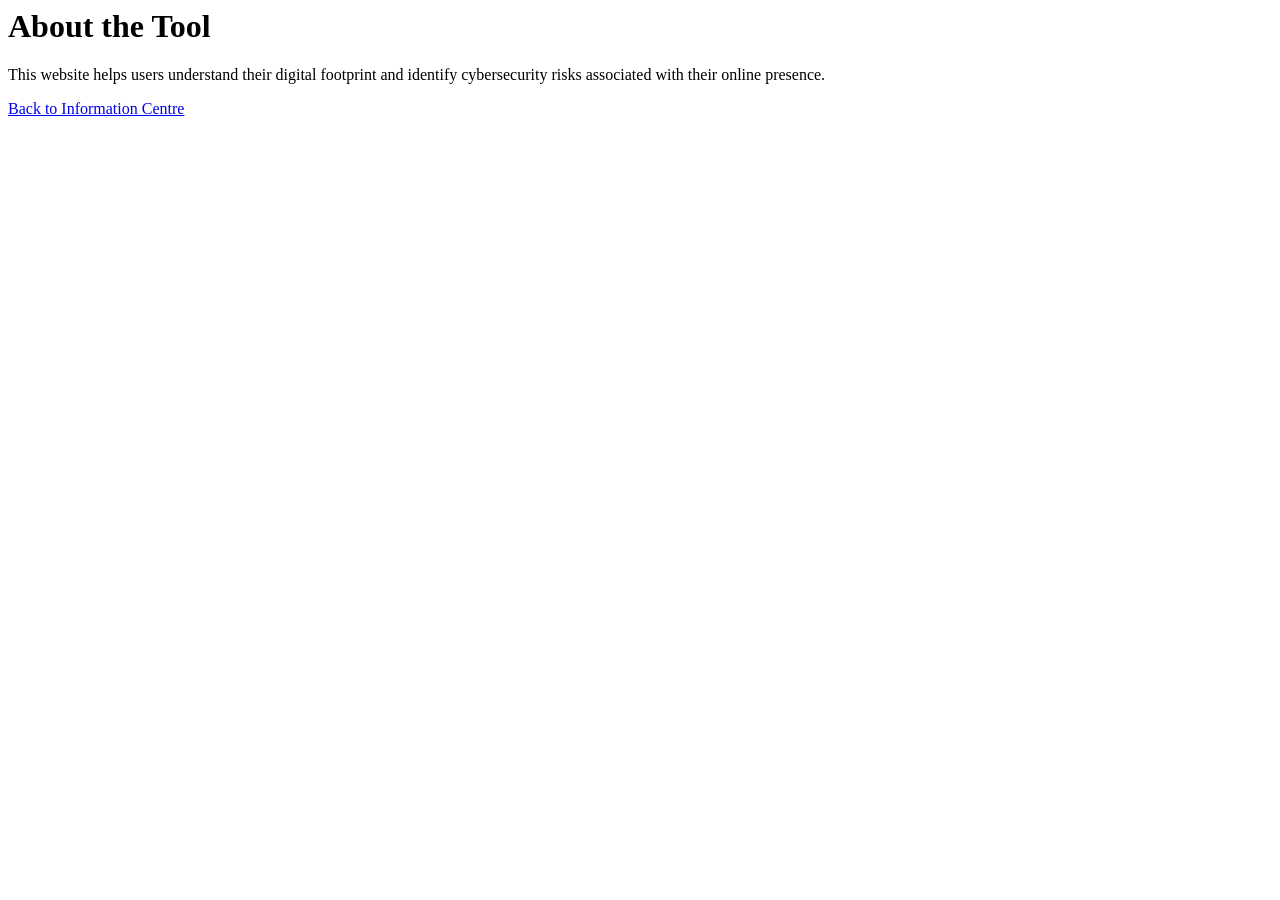
<file: home/templates/home/readmore1.html>
</head>

<body>

    <h1>About the Tool</h1>

    <p>
        This website helps users understand their digital footprint and
        identify cybersecurity risks associated with their online presence.
    </p>

   
    <a href="{% url 'home:information-centre' %}">Back to Information Centre</a>

</body>

</html>
</file>
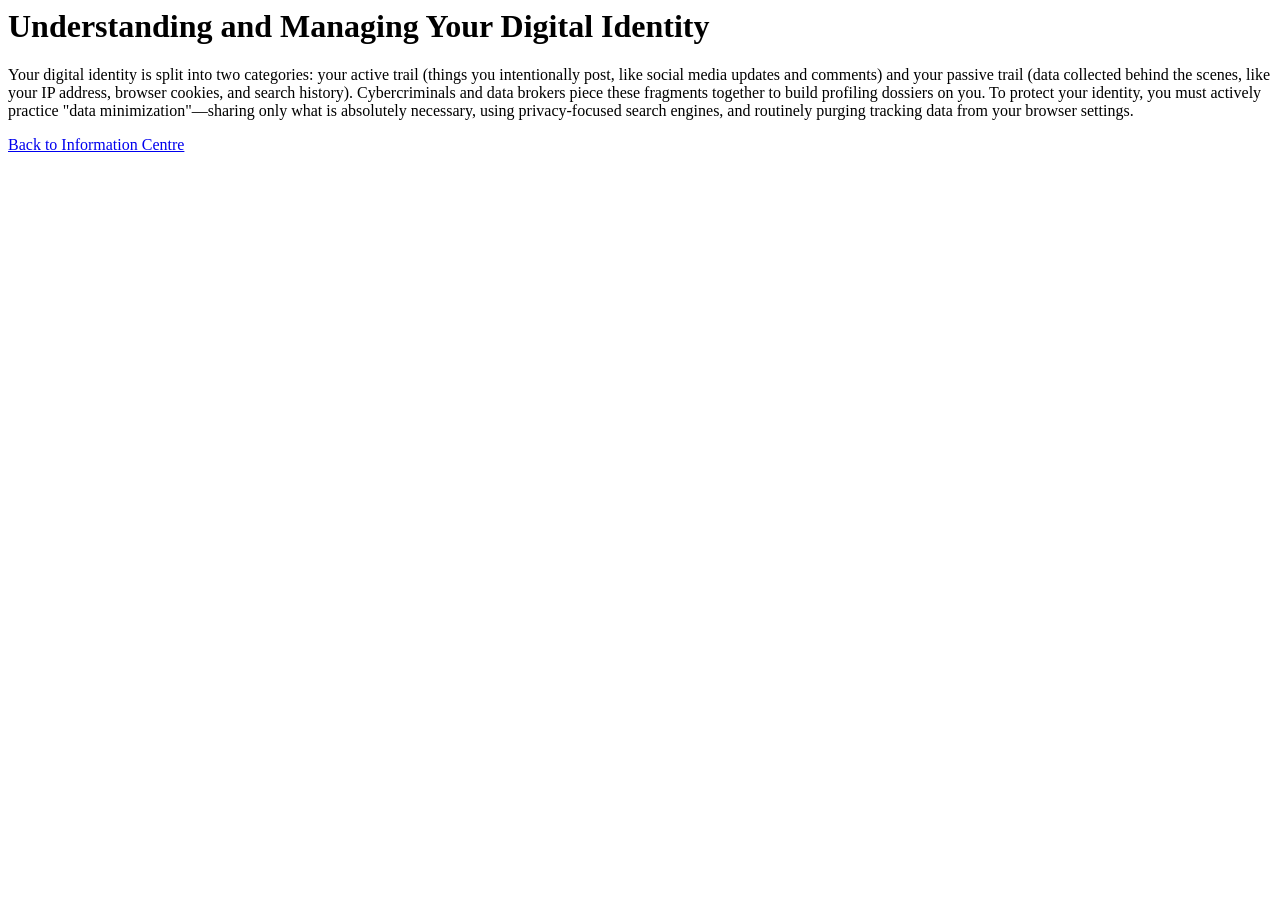
<file: home/templates/home/readmore2.html>
</head>
<body>
    <h1>Understanding and Managing Your Digital Identity</h1>
    <p>Your digital identity is split into two categories: your active trail (things you intentionally post, like social media updates and comments) and your passive trail (data collected behind the scenes, like your IP address, browser cookies, and search history). Cybercriminals and data brokers piece these fragments together to build profiling dossiers on you. To protect your identity, you must actively practice "data minimization"—sharing only what is absolutely necessary, using privacy-focused search engines, and routinely purging tracking data from your browser settings.</p>
    <a href="{% url 'home:information-centre' %}">Back to Information Centre</a>
</body>
</html>
</file>
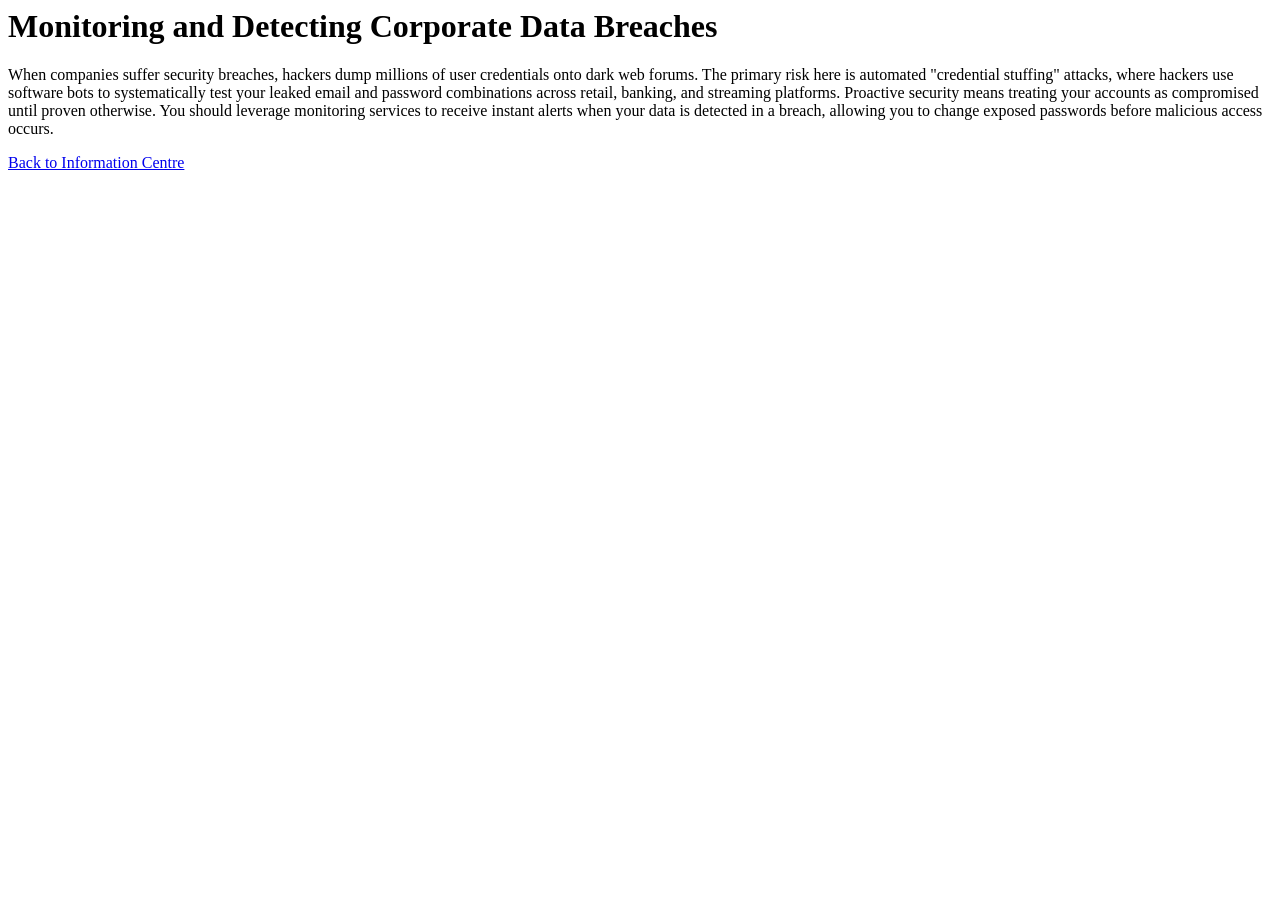
<file: home/templates/home/readmore3.html>
</head>
<body>
    <h1>Monitoring and Detecting Corporate Data Breaches</h1>
    <p>When companies suffer security breaches, hackers dump millions of user credentials onto dark web forums. The primary risk here is automated "credential stuffing" attacks, where hackers use software bots to systematically test your leaked email and password combinations across retail, banking, and streaming platforms. Proactive security means treating your accounts as compromised until proven otherwise. You should leverage monitoring services to receive instant alerts when your data is detected in a breach, allowing you to change exposed passwords before malicious access occurs.</p>
    
    <a href="{% url 'home:information-centre' %}">Back to Information Centre</a>
</body>
</html>
</file>
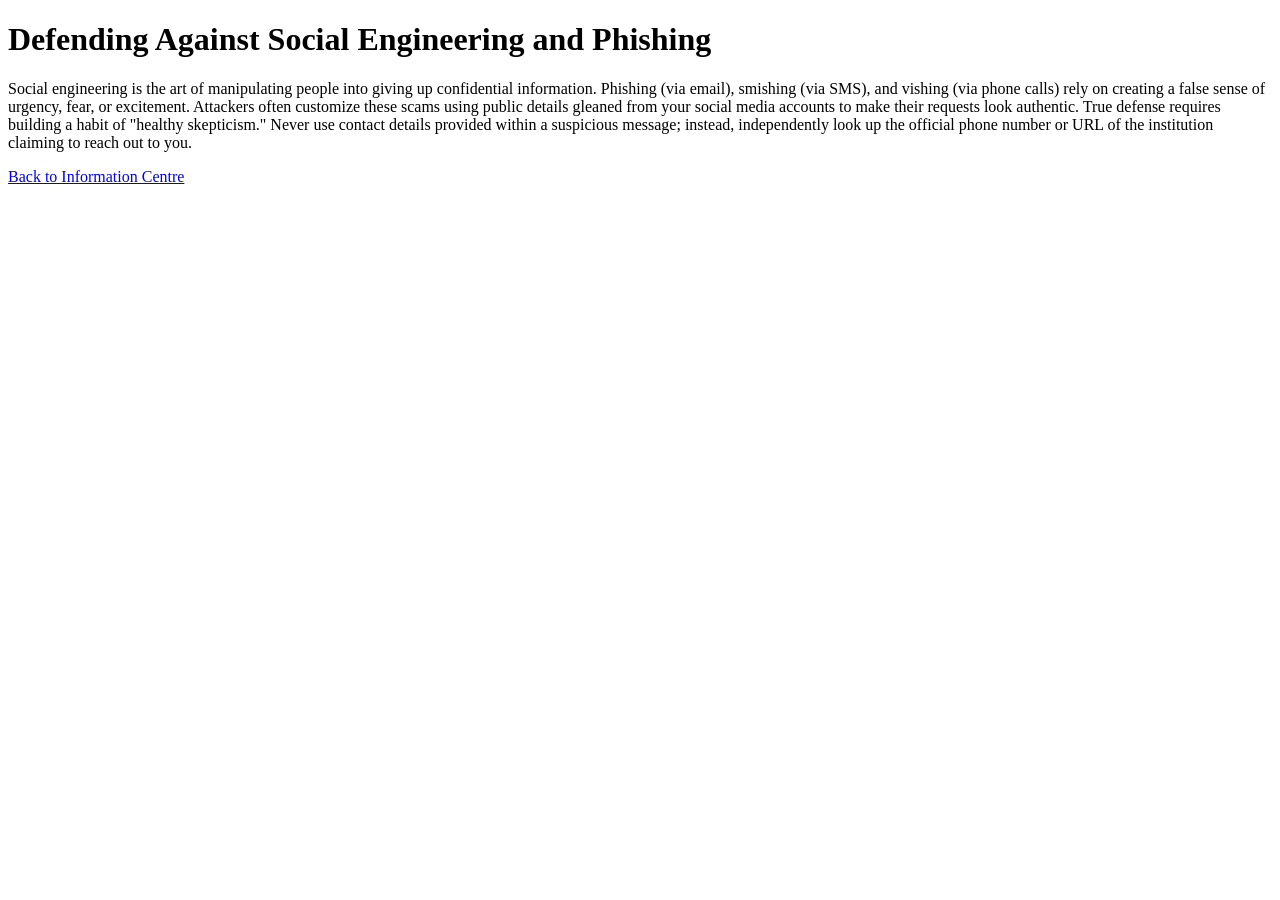
<file: home/templates/home/readmore4.html>
<!DOCTYPE html>
<html lang="en">
<head>
    <meta charset="UTF-8">
    <title>Section 4 Details</title>
</head>
<body>

    <h1>Defending Against Social Engineering and Phishing</h1>
    <p>
        Social engineering is the art of manipulating people into giving up confidential information. Phishing (via email), smishing (via SMS), and vishing (via phone calls) rely on creating a false sense of urgency, fear, or excitement. Attackers often customize these scams using public details gleaned from your social media accounts to make their requests look authentic. True defense requires building a habit of "healthy skepticism." Never use contact details provided within a suspicious message; instead, independently look up the official phone number or URL of the institution claiming to reach out to you.
    </p>

    
    <a href="{% url 'home:information-centre' %}">Back to Information Centre</a>

</body>
</html>
</file>
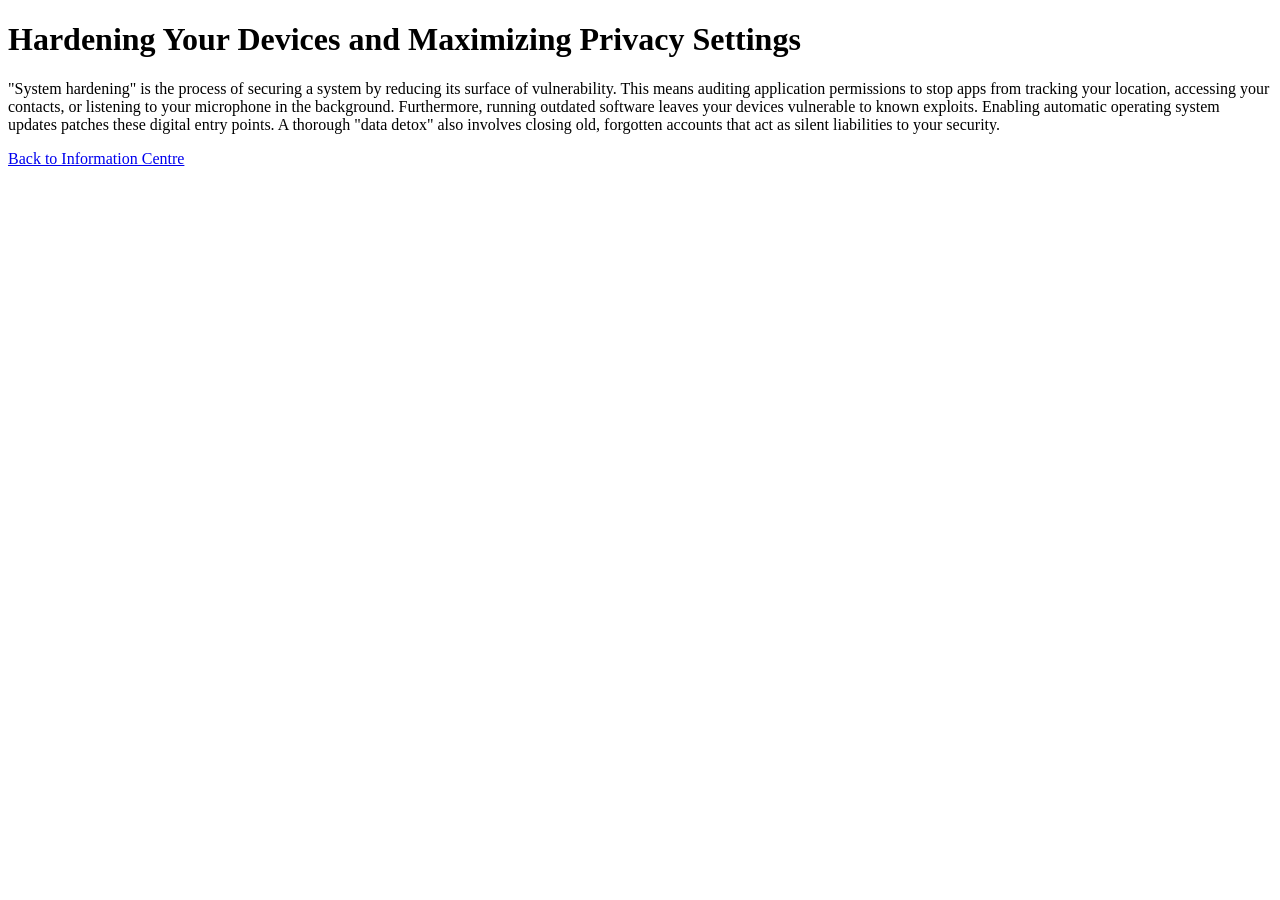
<file: home/templates/home/readmore5.html>
<!DOCTYPE html>
<html lang="en">
<head>
    <meta charset="UTF-8">
    <title>Section 4 Details</title>
</head>
<body>

    <h1>Hardening Your Devices and Maximizing Privacy Settings</h1>
    <p>
        "System hardening" is the process of securing a system by reducing its surface of vulnerability. This means auditing application permissions to stop apps from tracking your location, accessing your contacts, or listening to your microphone in the background. Furthermore, running outdated software leaves your devices vulnerable to known exploits. Enabling automatic operating system updates patches these digital entry points. A thorough "data detox" also involves closing old, forgotten accounts that act as silent liabilities to your security.
    </p>

    
    <a href="{% url 'home:information-centre' %}">Back to Information Centre</a>

</body>
</html>
</file>
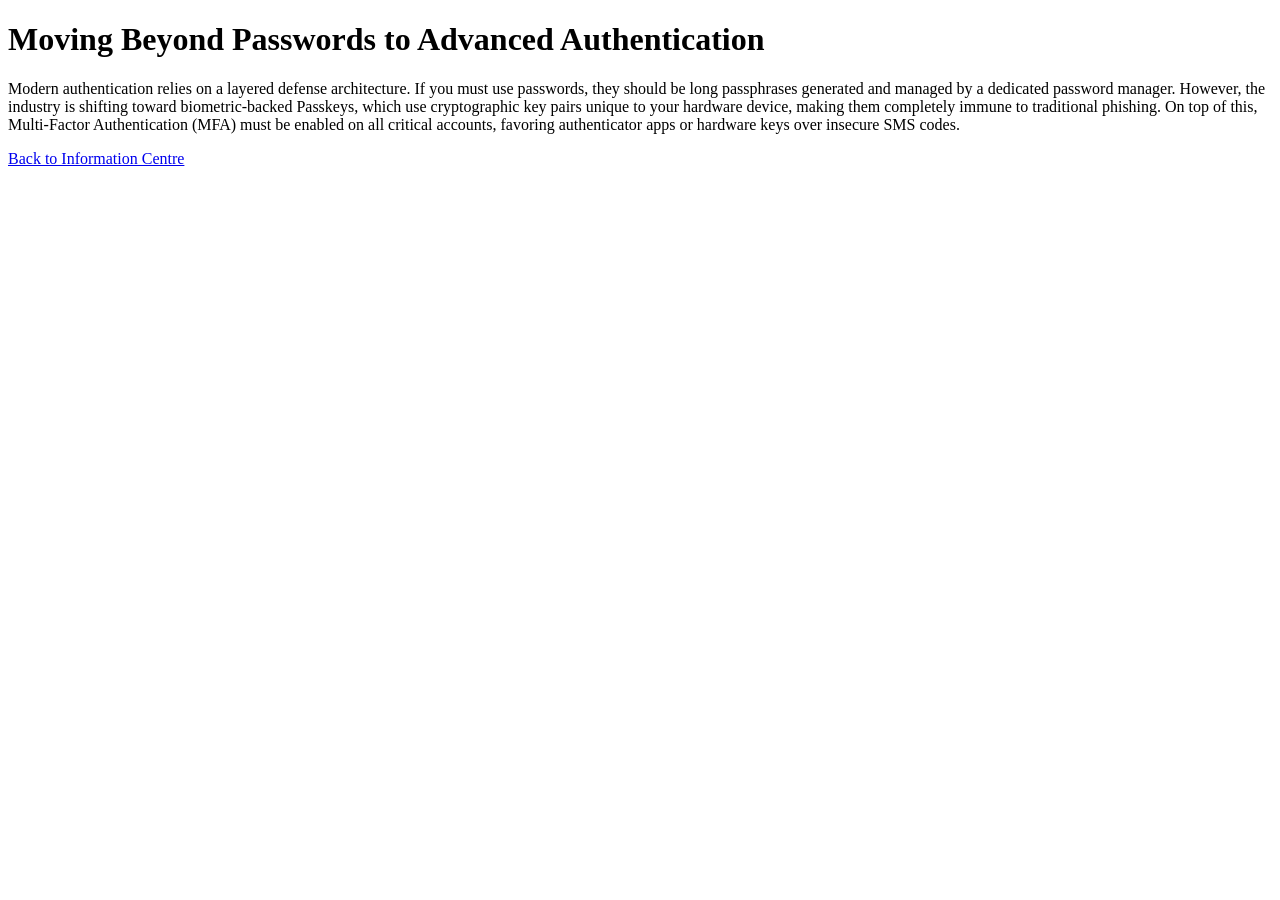
<file: home/templates/home/readmore6.html>
<!DOCTYPE html>
<html lang="en">
<head>
    <meta charset="UTF-8">
    <title>Section 4 Details</title>
</head>
<body>

    <h1>Moving Beyond Passwords to Advanced Authentication</h1>
    <p>
        Modern authentication relies on a layered defense architecture. If you must use passwords, they should be long passphrases generated and managed by a dedicated password manager. However, the industry is shifting toward biometric-backed Passkeys, which use cryptographic key pairs unique to your hardware device, making them completely immune to traditional phishing. On top of this, Multi-Factor Authentication (MFA) must be enabled on all critical accounts, favoring authenticator apps or hardware keys over insecure SMS codes.
    </p>

    
    <a href="{% url 'home:information-centre' %}">Back to Information Centre</a>

</body>
</html>
</file>
